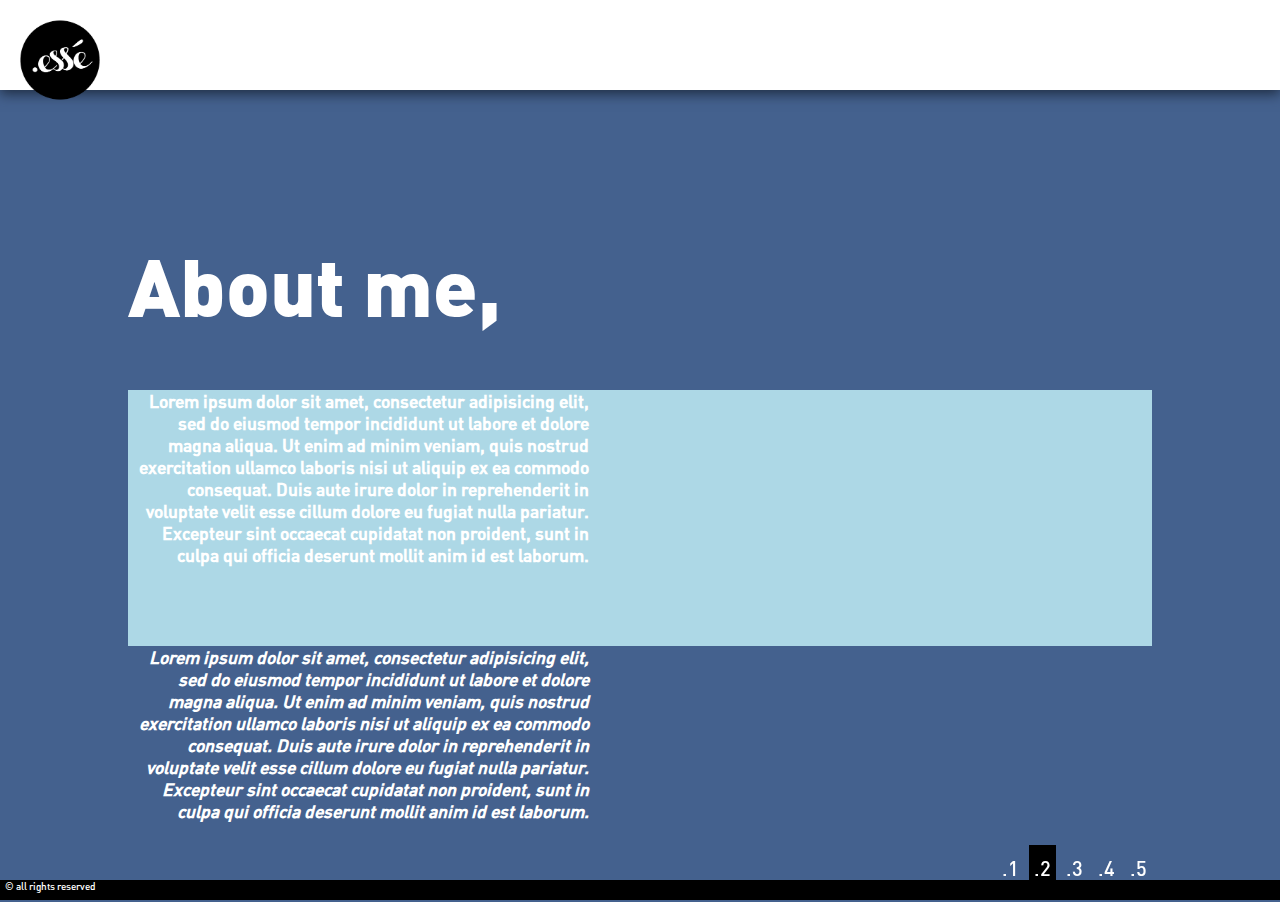
<file: pages/aboutme.html>
<!DOCTYPE html>
<html>
<head>
    <title>About me</title>
    <link rel="stylesheet" type="text/css" href="../stylesheets/styles.css">
    <meta charset="utf-8">
</head>
<body>
<header>
    <a href="../index.html">
        <div class="logo"></div>
    </a>
    <nav>
        <ul>
            <li><a href="aboutme.html">About me</a></li>
            <li><a href="whatidid.html">What i did</a></li>
            <li><a href="contactme.html">Contact me</a></li>
            <li><a href="shop.html">Shop</a></li>
        </ul>
    </nav>
</header>
<main>
<div class="title-left">
<h1>About me,</h1>
</div>
<div class="p-about">
    <p>
        Lorem ipsum dolor sit amet, consectetur adipisicing elit, sed do eiusmod
        tempor incididunt ut labore et dolore magna aliqua. Ut enim ad minim veniam,
        quis nostrud exercitation ullamco laboris nisi ut aliquip ex ea commodo
        consequat. Duis aute irure dolor in reprehenderit in voluptate velit esse
        cillum dolore eu fugiat nulla pariatur. Excepteur sint occaecat cupidatat non
        proident, sunt in culpa qui officia deserunt mollit anim id est laborum.
    </p>
</div>
<div class="p-cv">
    <p>
        Lorem ipsum dolor sit amet, consectetur adipisicing elit, sed do eiusmod
        tempor incididunt ut labore et dolore magna aliqua. Ut enim ad minim veniam,
        quis nostrud exercitation ullamco laboris nisi ut aliquip ex ea commodo
        consequat. Duis aute irure dolor in reprehenderit in voluptate velit esse
        cillum dolore eu fugiat nulla pariatur. Excepteur sint occaecat cupidatat non
        proident, sunt in culpa qui officia deserunt mollit anim id est laborum.
    </p>
</div>
    
</table>
    
</main>
<footer>
    <div class="pagination">
        <ul>
            <li><a href="index.html">.1</a></li>
            <li class="active"><a href="pages/aboutme.html">.2</a></li>
            <li><a href="pages/whatidid.html">.3</a></li>
            <li><a href="pages/contactme.html">.4</a></li>
            <li><a href="pages/shop.html">.5</a></li>
        </ul>
    </div>
    <span>© all rights reserved</span>
</footer>
</body>
</html>
</file>
<file: stylesheets/styles.css>
@font-face {
            font-family: "Din OT sans-serif medium";
            src: url("DINOTMedium.otf");
        }

        @font-face {
            font-family: "Din OT sans-serif black";
            src: url("DINOTBlack.otf");
        }

        
        body{
            background: #44618e;
            margin: 0; 
            font-family: "Din OT sans-serif medium", sans-serif;
            
        }

        a{
            text-decoration: none;
        }


        header{
            background: white;
            width: 100%;
            height: 10%;
            min-height: 80px;
            z-index: 1;
            position: absolute;
            box-shadow: 0 4px 12px #1f2d42;

        }
        
        nav{
            float: right;
            margin-top: 25px;
            width: 50%;
        }

        nav li{
            display: inline-block;
            padding: 2% 4% 2% 4%;
            font-size: 18px;
            transition: opacity 1s;
            background-color: black;
            opacity: 0;
            cursor: pointer;
        }

        nav li:hover {
            background-color: black;
            opacity: 100;
        }
        
        nav a{
            color: black;
        }

        nav li a:hover{
            color: white;
        }

        input{
            margin-top: 3%;
        }

        li{
            list-style: none;
        }

        main{
            float: left;
            margin-top: 80px;
            margin-left: 10%;
            width: 80%;
            color: white;
        }


        main ul{
            padding: 0;
        }

        p{
            width: 45%;
            text-align: right;
            margin: 0 0 80px;
            font-size: 175%;
            font-weight: bold; 
        }

        button{
            clear: both;
            border: 4px solid white;
            padding: 10px 40px;
            background: none;
            font-family: "Din OT sans-serif black";
            font-size: 20px;
            color: white;
            cursor: pointer;
            float: right;
        }
           

        .title-left{
            margin: 0;
            display: inline-block;
            font-size: 250%;
            padding-top: 100px;
            font-family: "Din OT sans-serif black";
        }

        form{
            width: 40%;
            float: right;
            background: white;
            font-family: arial, sans-serif;
            box-shadow: 1px 1px 4px grey;
            padding-top: 20px;
            padding-bottom: 10px;
        }

        legend{
            font-size: 130%;
            font-weight: bold;
        }

        fieldset{
            border: none;
            font-size: 90%;
        }

        table{
            
            border: none;
            
            background: white;
            font-family: arial, sans-serif;
            box-shadow: 1px 1px 4px grey;
            padding: 10px;
        }

        footer{
            background: black;
            width: 100%;
            color: white;
            position: fixed;
            bottom: 0;
            font-size: 10px;
            height: 20px;
            overflow: visible;
        }

        footer a{
            color: white;
            overflow: visible;
        }

        footer span{
            margin-left: 5px;
        }

        .logo{
            width: 100px;
            height: 100px;
            float: left;
            background-image: url(../images/logo.png);
            background-repeat: no-repeat; 
            background-size: contain;
            margin-top: 10px;
            margin-left: 10px;
            transform: rotate(110deg), scale();
        }

        .sitemap{
            margin-left: 5%;
            border-right: 1px solid white;
            width: 150px;
            display: inline-block;
        }

        .pagination{
            float: right;
            margin-right: 10%;
            font-size: 200%;
            top: -35px;
            position: relative;
        }

        .pagination ul{
            margin: 0;
        }

        .pagination li{
            display: inline-block;
            margin: 0;
            padding: 10px 5px 10px 5px
        }

        .pagination li:hover{
            background: black;
        }

        .active{
            background: black;
        }

        .p-about{
            font-size: 10px;
            display: inline-block;
            background: lightblue;
        }

        .p-cv{
            font-size: 10px;
            font-style: italic;

        }
</file>
